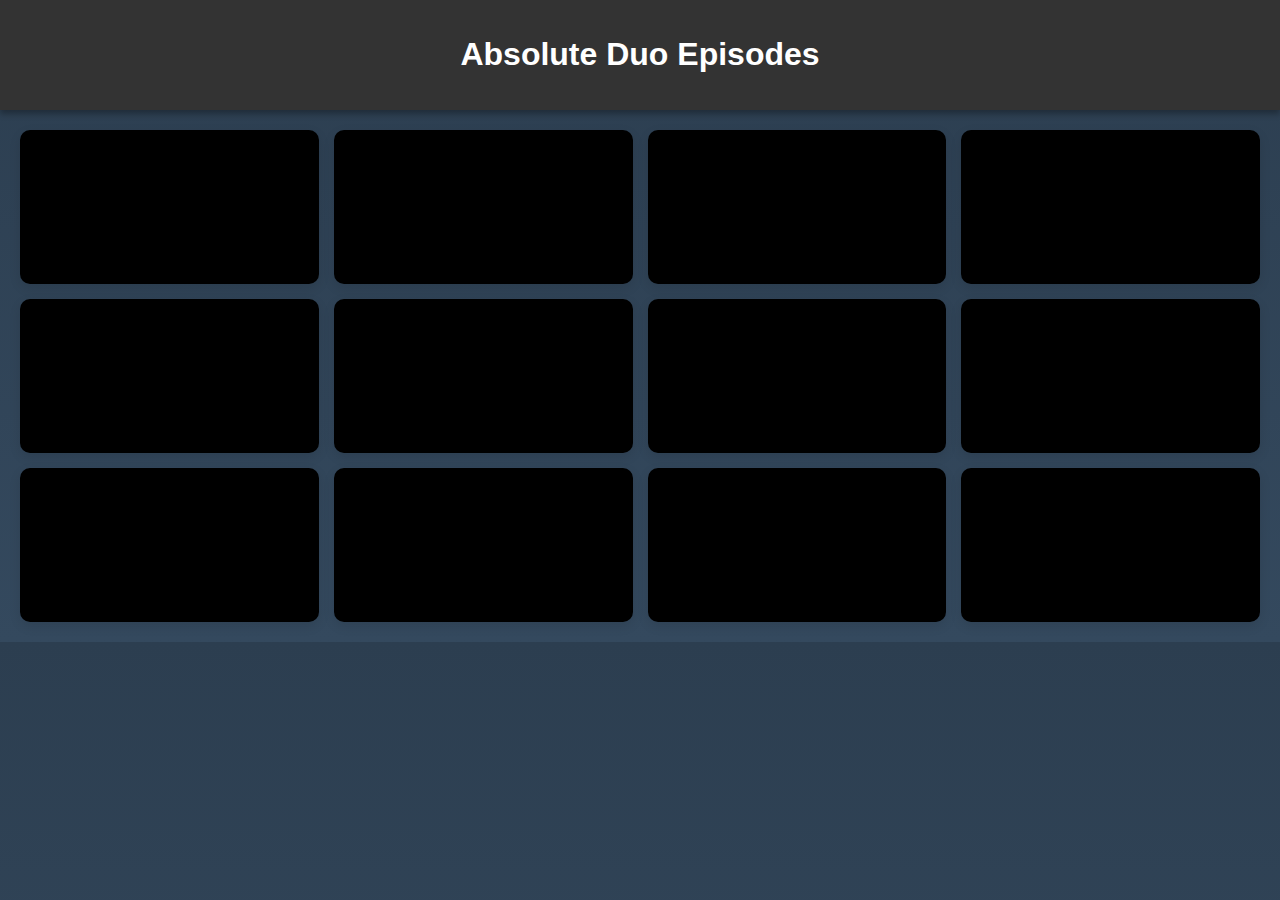
<file: AbsoluteDuo.html>
<!DOCTYPE html>
<html lang="en">
<head>
  <meta charset="UTF-8">
  <meta name="viewport" content="width=device-width, initial-scale=1.0">
  <title>Absolute Duo Anime Series</title>
  <style>
    /* General styles */
    body {
      font-family: Arial, sans-serif;
      background: linear-gradient(to bottom, #2c3e50, #34495e);
      color: white;
      margin: 0;
    }

    header {
      background-color: #333;
      color: white;
      padding: 15px 20px;
      text-align: center;
      box-shadow: 0 4px 6px rgba(0, 0, 0, 0.3);
    }

    h1 {
      font-size: 2rem;
    }

    .video-container {
      display: grid;
      grid-template-columns: repeat(auto-fill, minmax(280px, 1fr));
      gap: 15px;
      padding: 20px;
    }

    .video-item {
      position: relative;
      background-color: #000;
      border-radius: 10px;
      overflow: hidden;
      box-shadow: 0 4px 12px rgba(0, 0, 0, 0.1);
      transition: transform 0.3s ease, box-shadow 0.3s ease;
    }

    .video-item:hover {
      transform: scale(1.05);
      box-shadow: 0 8px 16px rgba(0, 0, 0, 0.2);
    }

    .video-item iframe {
      width: 100%;
      height: 100%;
      border: none;
    }

    .video-overlay {
      position: absolute;
      top: 50%;
      left: 50%;
      transform: translate(-50%, -50%);
      color: white;
      background: rgba(0, 0, 0, 0.6);
      padding: 8px 12px;
      border-radius: 5px;
      font-size: 16px;
      display: none;
    }

    .video-item:hover .video-overlay {
      display: block;
    }
  </style>
</head>
<body>

  <header>
    <h1>Absolute Duo Episodes</h1>
  </header>

  <div class="video-container">
    <!-- Episode Items -->
    <div class="video-item">
      <iframe src="https://drive.google.com/file/d/16z1hQTFnkiY45275I9o1ibkYEfmNZcl4/preview" 
              allow="autoplay; fullscreen" allowfullscreen></iframe>
      <div class="video-overlay">Absolute Duo Episode 1</div>
    </div>
    <div class="video-item">
      <iframe src="https://drive.google.com/file/d/17c1lrbaHK32LXaaY-Hy1a_K9zP6qhmvr/preview" 
              allow="autoplay; fullscreen" allowfullscreen></iframe>
      <div class="video-overlay">Absolute Duo Episode 2</div>
    </div>
    <div class="video-item">
      <iframe src="https://drive.google.com/file/d/1ghVrxlRXqpx7akJZOu4BPYcMRsmJi2d0/preview" 
              allow="autoplay; fullscreen" allowfullscreen></iframe>
      <div class="video-overlay">Absolute Duo Episode 3</div>
    </div>
    <div class="video-item">
      <iframe src="https://drive.google.com/file/d/1fWftPv6lAbXV6da5rJzWZUXPf-nsvDNy/preview" 
              allow="autoplay; fullscreen" allowfullscreen></iframe>
      <div class="video-overlay">Absolute Duo Episode 4</div>
    </div>
    <div class="video-item">
      <iframe src="https://drive.google.com/file/d/1AJDwPRwevGe6XquYdHFu0D4r13EsQfLj/preview" 
              allow="autoplay; fullscreen" allowfullscreen></iframe>
      <div class="video-overlay">Absolute Duo Episode 5</div>
    </div>
    <div class="video-item">
      <iframe src="https://drive.google.com/file/d/1EFqJYLzCib-4hbRuHV9rMdLjI8J1n_2c/preview" 
              allow="autoplay; fullscreen" allowfullscreen></iframe>
      <div class="video-overlay">Absolute Duo Episode 6</div>
    </div>
    <div class="video-item">
      <iframe src="https://drive.google.com/file/d/1uKRl1y0pb9dG9Gn4aMY0OY7WHn6n_8tC/preview" 
              allow="autoplay; fullscreen" allowfullscreen></iframe>
      <div class="video-overlay">Absolute Duo Episode 7</div>
    </div>
    <div class="video-item">
      <iframe src="https://drive.google.com/file/d/1YIc_V1JzNtd94f5-e5Z0WBm8gKDRbwZw/preview" 
              allow="autoplay; fullscreen" allowfullscreen></iframe>
      <div class="video-overlay">Absolute Duo Episode 8</div>
    </div>
    <div class="video-item">
      <iframe src="https://drive.google.com/file/d/1awCEUK_AEr8JVzg6cou-QHLvsKqHcbme/preview" 
              allow="autoplay; fullscreen" allowfullscreen></iframe>
      <div class="video-overlay">Absolute Duo Episode 9</div>
    </div>
    <div class="video-item">
      <iframe src="https://drive.google.com/file/d/1ZZko7ynYh-hI7E3GSbKerB6UB2mAMEXJ/preview" 
              allow="autoplay; fullscreen" allowfullscreen></iframe>
      <div class="video-overlay">Absolute Duo Episode 10</div>
    </div>
    <div class="video-item">
      <iframe src="https://drive.google.com/file/d/1F8g4O1YldK4RktHQN246PKcn5HyqVPvd/preview" 
              allow="autoplay; fullscreen" allowfullscreen></iframe>
      <div class="video-overlay">Absolute Duo Episode 11</div>
    </div>
    <div class="video-item">
      <iframe src="https://drive.google.com/file/d/1Sf5nuxsBp8QCdxp2cTysvM9tpwNU7Ixt/preview" 
              allow="autoplay; fullscreen" allowfullscreen></iframe>
      <div class="video-overlay">Absolute Duo Episode 12</div>
    </div>
  </div>

</body>
</html>
</file>
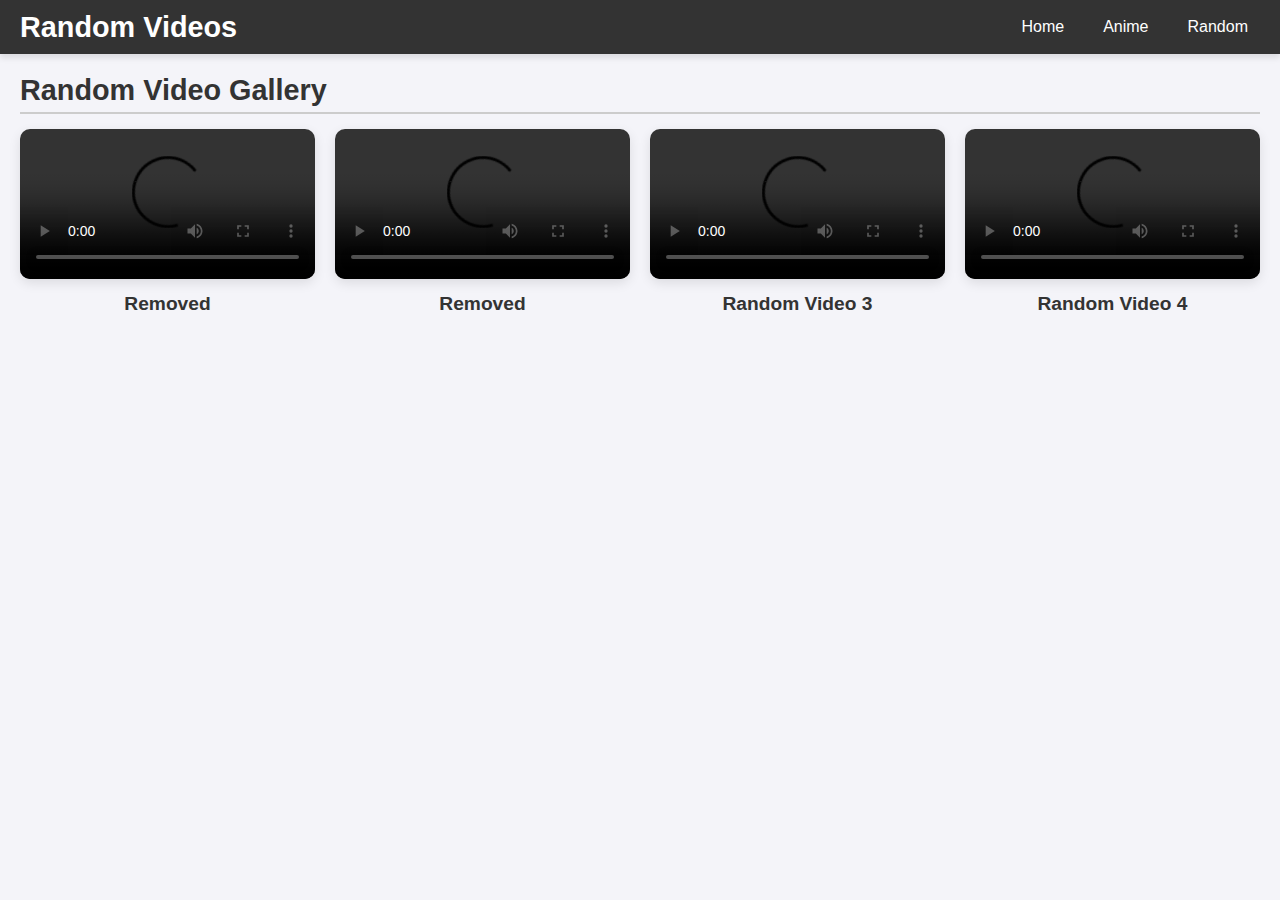
<file: RandomV.html>
<!DOCTYPE html>
<html lang="en">
<head>
  <meta charset="UTF-8">
  <meta name="viewport" content="width=device-width, initial-scale=1.0">
  <title>Random Videos</title>
  <style>
    /* Global styles */
    * {
      margin: 0;
      padding: 0;
      box-sizing: border-box;
    }

    body {
      font-family: Arial, sans-serif;
      background-color: #f4f4f9;
      color: #333;
    }

    header {
      background-color: #333;
      color: white;
      padding: 10px 20px;
      display: flex;
      justify-content: space-between;
      align-items: center;
      position: sticky;
      top: 0;
      z-index: 1000;
      box-shadow: 0 4px 6px rgba(0, 0, 0, 0.1);
    }

    header h1 {
      font-size: 1.8rem;
    }

    nav {
      display: flex;
      gap: 15px;
    }

    nav a {
      text-decoration: none;
      color: white;
      padding: 8px 12px;
      border-radius: 5px;
      transition: background-color 0.3s;
    }

    nav a:hover {
      background-color: #555;
    }

    main {
      padding: 20px;
    }

    h2 {
      margin-bottom: 15px;
      font-size: 1.8rem;
      color: #333;
      border-bottom: 2px solid #ccc;
      padding-bottom: 5px;
    }

    /* Video grid layout */
    .video-grid {
      display: grid;
      grid-template-columns: repeat(auto-fill, minmax(280px, 1fr));
      gap: 20px;
    }

    .video-item {
      text-align: center;
    }

    .video-item video {
      width: 100%;
      max-width: 300px;
      border-radius: 10px;
      box-shadow: 0 4px 12px rgba(0, 0, 0, 0.1);
      transition: transform 0.3s ease, box-shadow 0.3s ease;
    }

    .video-item video:hover {
      transform: scale(1.05);
      box-shadow: 0 8px 16px rgba(0, 0, 0, 0.2);
      cursor: pointer;
    }

    .video-item h3 {
      margin-top: 10px;
      font-size: 1.2rem;
      color: #333;
    }
  </style>
</head>
<body>

  <header>
    <h1>Random Videos</h1>
    <nav>
      <a href="index.html">Home</a>
      <a href="AnimeS.html">Anime</a>
      <a href="RandomV.html">Random</a>
    </nav>
  </header>

  <main>
    <h2>Random Video Gallery</h2>
    <div class="video-grid">

      <!-- Video 1 -->
      <div class="video-item">
        <video controls>
          <source src="" type="video/mp4">
          Your browser does not support the video tag.
        </video>
        <h3>Removed</h3>
      </div>

      <!-- Video 2 -->
      <div class="video-item">
        <video controls>
          <source src="" type="video/mp4">
          Your browser does not support the video tag.
        </video>
        <h3>Removed</h3>
      </div>

      <!-- Video 3 -->
      <div class="video-item">
        <video controls>
          <source src="" type="video/mp4">
          Your browser does not support the video tag.
        </video>
        <h3>Random Video 3</h3>
      </div>

      <!-- Video 4 -->
      <div class="video-item">
        <video controls>
          <source src="" type="video/mp4">
          Your browser does not support the video tag.
        </video>
        <h3>Random Video 4</h3>
      </div>

    </div>
  </main>

</body>
</html>
</file>
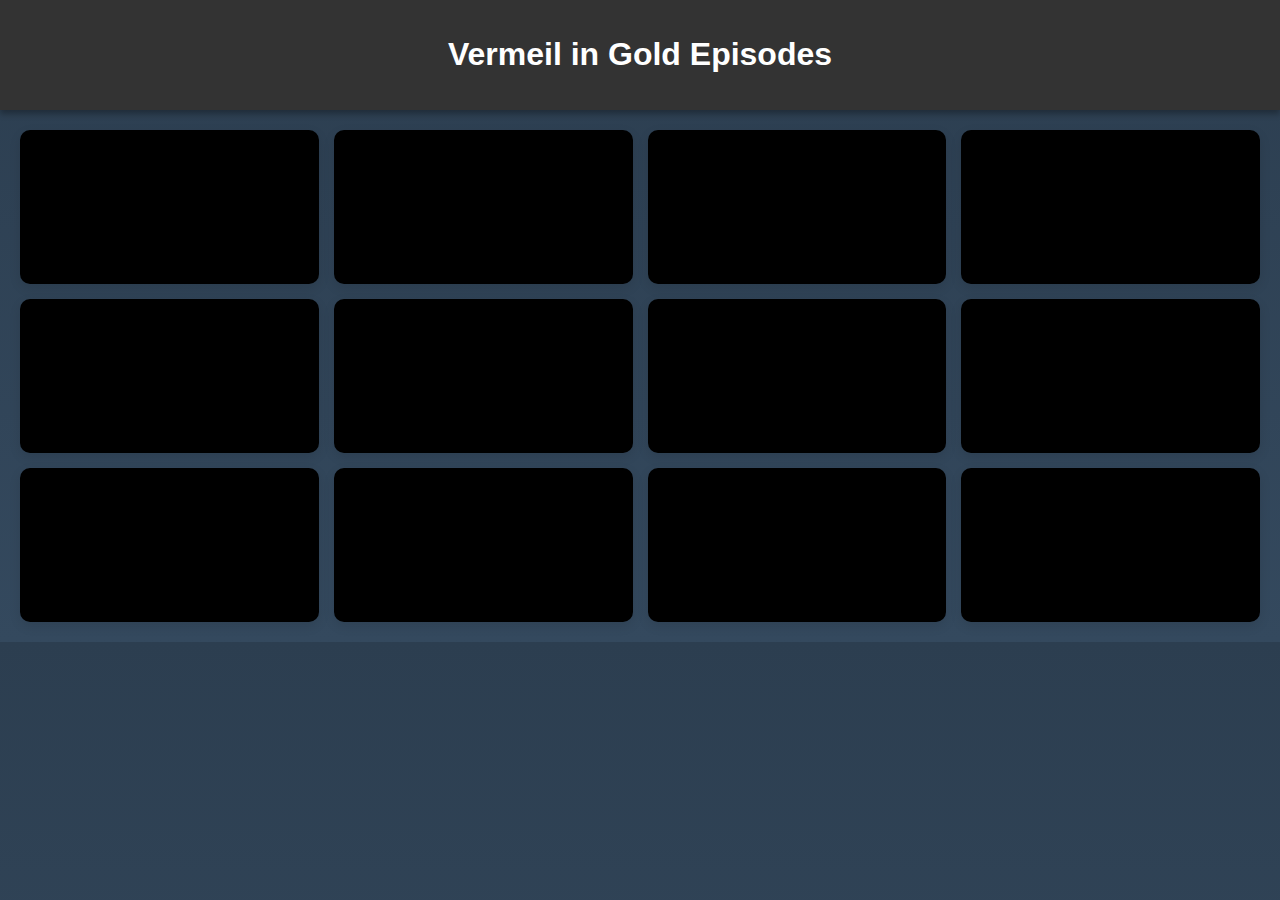
<file: VermeilinGold.html>
<!DOCTYPE html>
<html lang="en">
<head>
  <meta charset="UTF-8">
  <meta name="viewport" content="width=device-width, initial-scale=1.0">
  <title>Vermeil in Gold</title>
  <style>
    /* General styles */
    body {
      font-family: Arial, sans-serif;
      background: linear-gradient(to bottom, #2c3e50, #34495e);
      color: white;
      margin: 0;
    }

    header {
      background-color: #333;
      color: white;
      padding: 15px 20px;
      text-align: center;
      box-shadow: 0 4px 6px rgba(0, 0, 0, 0.3);
    }

    h1 {
      font-size: 2rem;
    }

    .video-container {
      display: grid;
      grid-template-columns: repeat(auto-fill, minmax(280px, 1fr));
      gap: 15px;
      padding: 20px;
    }

    .video-item {
      position: relative;
      background-color: #000;
      border-radius: 10px;
      overflow: hidden;
      box-shadow: 0 4px 12px rgba(0, 0, 0, 0.1);
      transition: transform 0.3s ease, box-shadow 0.3s ease;
    }

    .video-item:hover {
      transform: scale(1.05);
      box-shadow: 0 8px 16px rgba(0, 0, 0, 0.2);
    }

    .video-item iframe {
      width: 100%;
      height: 100%;
      border: none;
    }

    .video-overlay {
      position: absolute;
      top: 50%;
      left: 50%;
      transform: translate(-50%, -50%);
      color: white;
      background: rgba(0, 0, 0, 0.6);
      padding: 8px 12px;
      border-radius: 5px;
      font-size: 16px;
      display: none;
    }

    .video-item:hover .video-overlay {
      display: block;
    }
  </style>
</head>
<body>

  <header>
    <h1>Vermeil in Gold Episodes</h1>
  </header>

  <section class="video-container">
    <!-- Episode Items -->
    <div class="video-item">
      <iframe src="https://drive.google.com/file/d/1Z7OPfgmVSxsIJ73SFpyfA_EGaDOZTzAY/preview" 
              allow="autoplay; fullscreen" allowfullscreen></iframe>
      <div class="video-overlay">Vermeil in Gold Episode 1</div>
    </div>
    <div class="video-item">
      <iframe src="https://drive.google.com/file/d/1c0WjvlP1qLxpU1Hjv7hD6-LA_dmu5v1r/preview" 
              allow="autoplay; fullscreen" allowfullscreen></iframe>
      <div class="video-overlay">Vermeil in Gold Episode 2</div>
    </div>
    <div class="video-item">
      <iframe src="https://drive.google.com/file/d/1L2rvOonk7OCA58iHPfdq570q99fstnT9/preview" 
              allow="autoplay; fullscreen" allowfullscreen></iframe>
      <div class="video-overlay">Vermeil in Gold Episode 3</div>
    </div>
    <div class="video-item">
      <iframe src="https://drive.google.com/file/d/16LdAIzpCZtak1q_R1y7Bbou6N3amS8Hk/preview" 
              allow="autoplay; fullscreen" allowfullscreen></iframe>
      <div class="video-overlay">Vermeil in Gold Episode 4</div>
    </div>
    <div class="video-item">
      <iframe src="https://drive.google.com/file/d/1aNbRebUcuLE66ZnaS5TwpqbG3QXms1xJ/preview" 
              allow="autoplay; fullscreen" allowfullscreen></iframe>
      <div class="video-overlay">Vermeil in Gold Episode 5</div>
    </div>
    <div class="video-item">
      <iframe src="https://drive.google.com/file/d/1PCMZe1inCulyvS_JgNvrlyKFqVT418_p/preview" 
              allow="autoplay; fullscreen" allowfullscreen></iframe>
      <div class="video-overlay">Vermeil in Gold Episode 6</div>
    </div>
    <div class="video-item">
      <iframe src="https://drive.google.com/file/d/101ZLl-FwB5NbWJNj-SPVAh_kvlEGqjk1/preview" 
              allow="autoplay; fullscreen" allowfullscreen></iframe>
      <div class="video-overlay">Vermeil in Gold Episode 7</div>
    </div>
    <div class="video-item">
      <iframe src="https://drive.google.com/file/d/1p9ACYOJvB5wGB6--RZuBNho5t_TsLomN/preview" 
              allow="autoplay; fullscreen" allowfullscreen></iframe>
      <div class="video-overlay">Vermeil in Gold Episode 8</div>
    </div>
    <div class="video-item">
      <iframe src="https://drive.google.com/file/d/1dA3qd9RMVwaJiRVZhNZWok3CdK5l6S-I/preview" 
              allow="autoplay; fullscreen" allowfullscreen></iframe>
      <div class="video-overlay">Vermeil in Gold Episode 9</div>
    </div>
    <div class="video-item">
      <iframe src="https://drive.google.com/file/d/1xAIQ9qb8IAoa5nwA2n0Sf0v_FqsjyiPN/preview" 
              allow="autoplay; fullscreen" allowfullscreen></iframe>
      <div class="video-overlay">Vermeil in Gold Episode 10</div>
    </div>
    <div class="video-item">
      <iframe src="https://drive.google.com/file/d/1yv2_HQE_91TNjavTo9nFx4-4UbbGlyM4/preview" 
              allow="autoplay; fullscreen" allowfullscreen></iframe>
      <div class="video-overlay">Vermeil in Gold Episode 11</div>
    </div>
    <div class="video-item">
      <iframe src="https://drive.google.com/file/d/14ZbzAsJfh0i3qHFZqELiS4sfs6DoGc_6/preview" 
              allow="autoplay; fullscreen" allowfullscreen></iframe>
      <div class="video-overlay">Vermeil in Gold Episode 12</div>
    </div>
  </section>

</body>
</html>
</file>
